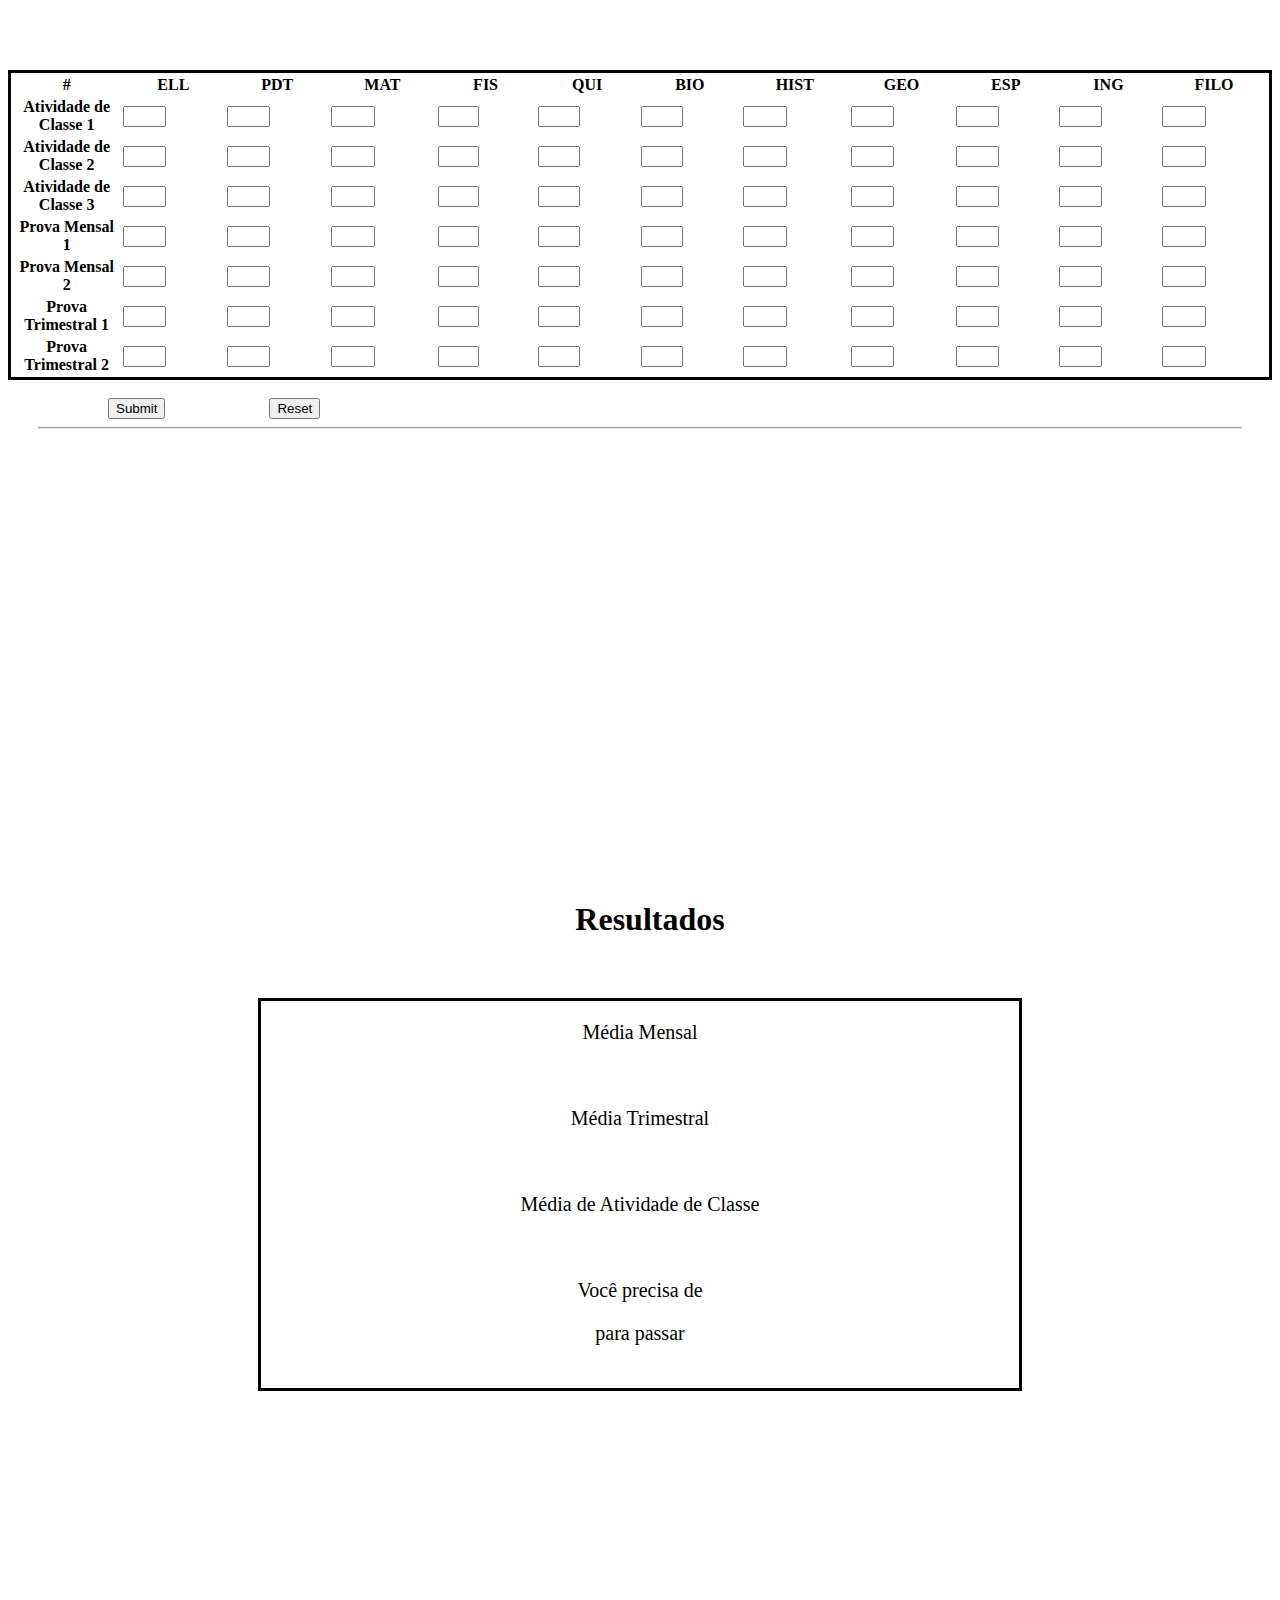
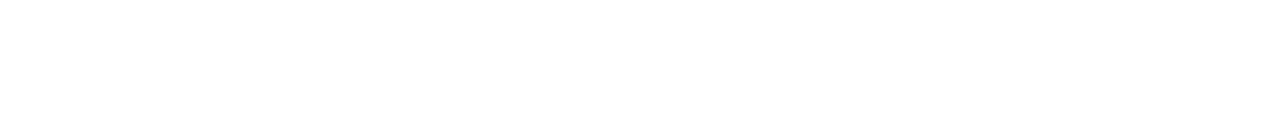
<file: index.html>
<!DOCTYPE html>
<html lang="en">
<head>
    <meta charset="UTF-8">
    <meta name="viewport" content="width=device-width, initial-scale=1.0">
    <title>notas cmc</title>
    <link rel="stylesheet" href="styles.css">
    <link href="https://cdn.jsdelivr.net/npm/bootstrap@5.0.0-beta1/dist/css/bootstrap.min.css" rel="stylesheet" integrity="sha384-giJF6kkoqNQ00vy+HMDP7azOuL0xtbfIcaT9wjKHr8RbDVddVHyTfAAsrekwKmP1" crossorigin="anonymous">
</head>
<body>
    <section>
    <div class="container">
        <table  class="table" class="col-border">
                <thead>
                    <tr>
                        <th class="col-1" scope="col">#</th>
                        <th class="col-1" scope="col">ELL</th>
                        <th class="col-1"scope="col">PDT</th>
                        <th class="col-1"scope="col">MAT</th>
                        <th class="col-1"scope="col">FIS</th>
                        <th class="col-1"scope="col">QUI</th>
                        <th class="col-1"scope="col">BIO</th>
                        <th class="col-1"scope="col">HIST</th>
                        <th class="col-1"scope="col">GEO</th>
                        <th class="col-1"scope="col">ESP</th>
                        <th class="col-1"scope="col">ING</th>
                        <th class="col-1"scope="col">FILO</th>
                    </tr>
                </thead>
                <tbody>
                    <tr>
                        <th class="col-1"scope="row">Atividade de Classe 1</th>
                        <td><input id="atv-classe-ell-1" style="width: 35%;" type="text"></td>
                        <td><input id="atv-classe-pdt-1" style="width: 35%;" type="text"></td>
                        <td><input id="atv-classe-mat-1" style="width: 35%;" type="text"></td>
                        <td><input id="atv-classe-fis-1" style="width: 35%;" type="text"></td>
                        <td><input id="atv-classe-qui-1" style="width: 35%;" type="text"></td>
                        <td><input id="atv-classe-bio-1" style="width: 35%;" type="text"></td>
                        <td><input id="atv-classe-hist-1" style="width: 35%;" type="text"></td>
                        <td><input id="atv-classe-geo-1" style="width: 35%;" type="text"></td>
                        <td><input id="atv-classe-esp-1" style="width: 35%;" type="text"></td>
                        <td><input id="atv-classe-ing-1" style="width: 35%;" type="text"></td>
                        <td><input id="atv-classe-filo-1" style="width: 35%;" type="text"></td>
                    </tr>
                    <tr>
                        <th class="col-1"scope="row">Atividade de Classe 2</th>
                        <td><input id="atv-classe-ell-2" style="width: 35%;" type="text"></td>
                        <td><input id="atv-classe-pdt-2" style="width: 35%;" type="text"></td>
                        <td><input id="atv-classe-mat-2" style="width: 35%;" type="text"></td>
                        <td><input id="atv-classe-fis-2" style="width: 35%;" type="text"></td>
                        <td><input id="atv-classe-qui-2" style="width: 35%;" type="text"></td>
                        <td><input id="atv-classe-bio-2" style="width: 35%;" type="text"></td>
                        <td><input id="atv-classe-hist-2" style="width: 35%;" type="text"></td>
                        <td><input id="atv-classe-geo-2" style="width: 35%;" type="text"></td>
                        <td><input id="atv-classe-esp-2" style="width: 35%;" type="text"></td>
                        <td><input id="atv-classe-ing-2" style="width: 35%;" type="text"></td>
                        <td><input id="atv-classe-filo-2" style="width: 35%;" type="text"></td>
                    </tr>
                    <tr>
                        <th class="col-1"scope="row">Atividade de Classe 3</th>
                        <td><input id="atv-classe-ell-3" style="width: 35%;" type="text"></td>
                        <td><input id="atv-classe-pdt-3" style="width: 35%;" type="text"></td>
                        <td><input id="atv-classe-mat-3" style="width: 35%;" type="text"></td>
                        <td><input id="atv-classe-fis-3" style="width: 35%;" type="text"></td>
                        <td><input id="atv-classe-qui-3" style="width: 35%;" type="text"></td>
                        <td><input id="atv-classe-bio-3" style="width: 35%;" type="text"></td>
                        <td><input id="atv-classe-hist-3" style="width: 35%;" type="text"></td>
                        <td><input id="atv-classe-geo-3" style="width: 35%;" type="text"></td>
                        <td><input id="atv-classe-esp-3" style="width: 35%;" type="text"></td>
                        <td><input id="atv-classe-ing-3" style="width: 35%;" type="text"></td>
                        <td><input id="atv-classe-filo-3" style="width: 35%;" type="text"></td>
                    </tr>
                    <tr>
                        <th class="col-1"scope="row">Prova Mensal 1</th>
                        <td><input id="prova-mensal-ell-1" style="width: 35%;" type="text"></td>
                        <td><input id="prova-mensal-pdt-1" style="width: 35%;" type="text"></td>
                        <td><input id="prova-mensal-mat-1" style="width: 35%;" type="text"></td>
                        <td><input id="prova-mensal-fis-1" style="width: 35%;" type="text"></td>
                        <td><input id="prova-mensal-qui-1" style="width: 35%;" type="text"></td>
                        <td><input id="prova-mensal-bio-1" style="width: 35%;" type="text"></td>
                        <td><input id="prova-mensal-hist-1" style="width: 35%;" type="text"></td>
                        <td><input id="prova-mensal-geo-1" style="width: 35%;" type="text"></td>
                        <td><input id="prova-mensal-esp-1" style="width: 35%;" type="text"></td>
                        <td><input id="prova-mensal-ing-1" style="width: 35%;" type="text"></td>
                        <td><input id="prova-mensal-filo-1" style="width: 35%;" type="text"></td>
                    </tr>
                    <tr>
                        <th class="col-1"scope="row">Prova Mensal 2</th>
                        <td><input id="prova-mensal-ell-2" style="width: 35%;" type="text"></td>
                        <td><input id="prova-mensal-pdt-2" style="width: 35%;" type="text"></td>
                        <td><input id="prova-mensal-mat-2" style="width: 35%;" type="text"></td>
                        <td><input id="prova-mensal-fis-2" style="width: 35%;" type="text"></td>
                        <td><input id="prova-mensal-qui-2" style="width: 35%;" type="text"></td>
                        <td><input id="prova-mensal-bio-2" style="width: 35%;" type="text"></td>
                        <td><input id="prova-mensal-hist-2" style="width: 35%;" type="text"></td>
                        <td><input id="prova-mensal-geo-2" style="width: 35%;" type="text"></td>
                        <td><input id="prova-mensal-esp-2" style="width: 35%;" type="text"></td>
                        <td><input id="prova-mensal-ing-2" style="width: 35%;" type="text"></td>
                        <td><input id="prova-mensal-filo-2" style="width: 35%;" type="text"></td>
                    </tr>
                    <tr>
                        <th class="col-1"scope="row">Prova Trimestral 1</th>
                        <td><input id="prova-trimestral-ell-1" style="width: 35%;" type="text"></td>
                        <td><input id="prova-trimestral-pdt-1" style="width: 35%;" type="text"></td>
                        <td><input id="prova-trimestral-mat-1" style="width: 35%;" type="text"></td>
                        <td><input id="prova-trimestral-fis-1" style="width: 35%;" type="text"></td>
                        <td><input id="prova-trimestral-qui-1" style="width: 35%;" type="text"></td>
                        <td><input id="prova-trimestral-bio-1" style="width: 35%;" type="text"></td>
                        <td><input id="prova-trimestral-hist-1" style="width: 35%;" type="text"></td>
                        <td><input id="prova-trimestral-geo-1" style="width: 35%;" type="text"></td>
                        <td><input id="prova-trimestral-esp-1" style="width: 35%;" type="text"></td>
                        <td><input id="prova-trimestral-ing-1" style="width: 35%;" type="text"></td>
                        <td><input id="prova-trimestral-filo-1" style="width: 35%;" type="text"></td>
                    </tr>
                    <tr>
                        <th class="col-1"scope="row">Prova Trimestral 2</th>
                        <td><input id="prova-trimestral-ell-2" style="width: 35%;" type="text"></td>
                        <td><input id="prova-trimestral-pdt-2" style="width: 35%;" type="text"></td>
                        <td><input id="prova-trimestral-mat-2" style="width: 35%;" type="text"></td>
                        <td><input id="prova-trimestral-fis-2" style="width: 35%;" type="text"></td>
                        <td><input id="prova-trimestral-qui-2" style="width: 35%;" type="text"></td>
                        <td><input id="prova-trimestral-bio-2" style="width: 35%;" type="text"></td>
                        <td><input id="prova-trimestral-hist-2" style="width: 35%;" type="text"></td>
                        <td><input id="prova-trimestral-geo-2" style="width: 35%;" type="text"></td>
                        <td><input id="prova-trimestral-esp-2" style="width: 35%;" type="text"></td>
                        <td><input id="prova-trimestral-ing-2" style="width: 35%;" type="text"></td>
                        <td><input id="prova-trimestral-filo-2" style="width: 35%;" type="text"></td>
                    </tr>
        </table>
    </div><br>
    <a href="#results-page"><input type="button" onClick="ell();pdt();mat();
        fis();;qui();bio();hist();geo();esp();ing();filo();mediamensal();
        mediatrimestral();mediaatv"
        Value="Submit" class="btn btn-primary"/></a>
    <button class="btn btn-primary" onClick="reset()">Reset</button>
    <hr>
    </section>
    <section id="results-page">
        <h1 class="display-5 box-result">Resultados</h1><br>
        <div class="res">
        <p>Média Mensal<p id="mensal-result"></p></p><br>
        <p>Média Trimestral<p id="trimestral-result"></p></p><br>
        <p>Média de Atividade de Classe<p id="atv-result"></p></p><br>
        <p class="passed">Você precisa de<p id="total-result"></p><p>para passar</p></p><br>
    </div>
    </section>
    <script type="text/javascript" src="script.js"></script>
</body>
</html>
</file>
<file: styles.css>
.container {
  margin-top: 70px;
  border-style: solid;
  border-spacing: 10px;
  border-collapse: collapse;
}

.btn {
  margin-left: 100px;
}

section {
  height: 90vh;
}

hr {
  margin-left: 30px !important;
  margin-right: 30px !important;
}

.box-result {
  margin-left: 20px;
  text-align: center;
}

.res {
  font-size: 20px !important;
  text-align: center;
  border-style: solid;
  padding: auto;
  margin-left: 250px;
  margin-right: 250px;
  margin-top: 20px;
}
/*# sourceMappingURL=styles.css.map */
</file>
